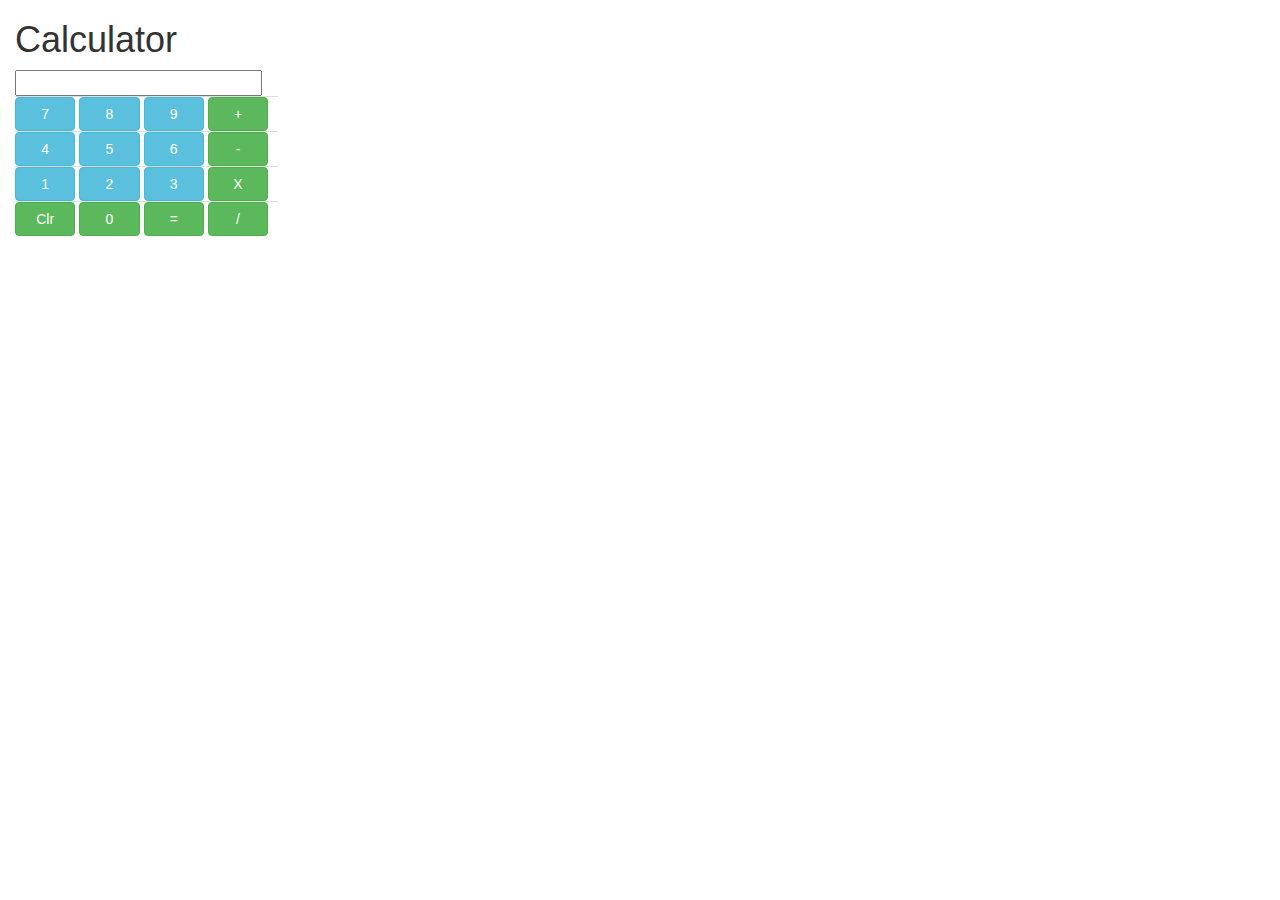
<file: Calculator/index.html>
<!Doctype html>
<html>
<head>
	<title>Calculator Project</title>
	<link rel="stylesheet" href="./css/style.css">
	<script src="./js/script.js"></script>
	<meta name="viewport" content="width=device-width, initial-scale=1">
	<link rel="stylesheet" href="https://maxcdn.bootstrapcdn.com/bootstrap/3.4.0/css/bootstrap.min.css">
	<script src="https://ajax.googleapis.com/ajax/libs/jquery/3.4.0/jquery.min.js"></script>
	<script src="https://maxcdn.bootstrapcdn.com/bootstrap/3.4.0/js/bootstrap.min.js"></script>
</head>
<body>
	<div class="container" id="customizecol">
		<div class="row" id="customizerow">
			<div class="col-lg-3">
				<div class="table-responsive" id="table">
				<h1>Calculator</h1>
				<input type="text" name="screen" class="screenstyle" id="screen">
				<table class="table">
					<tr>
						<td class="td">
							<input type="button" class="btn btn-info btnstyle"  name="btn7" value="7" onclick="update(this.value)">
							<input type="button" class="btn btn-info btnstyle"  name="btn8" value="8" onclick="update(this.value)">
							<input type="button" class="btn btn-info btnstyle"  name="btn9" value="9" onclick="update(this.value)">
							<input type="button" class="btn btn-success btnstyle" name="btn+" value="+" onclick="add()">
						</td>
					</tr>
					</tr>
					<tr>
						<td class="td">
							<input type="button" class="btn btn-info btnstyle"  name="btn4" value="4" onclick="update(this.value)">
							<input type="button" class="btn btn-info btnstyle"  name="btn5" value="5" onclick="update(this.value)">
							<input type="button" class="btn btn-info btnstyle"  name="btn6" value="6" onclick="update(this.value)">
							<input type="button" class="btn btn-success btnstyle"  name="btn-" value="-" onclick="sub()">
						</td>
					</tr>
					<tr>
						<td class="td">
							<input type="button" class="btn btn-info btnstyle"  name="btn1" value="1" onclick="update(this.value)">
							<input type="button" class="btn btn-info btnstyle"  name="btn2" value="2" onclick="update(this.value)">
							<input type="button" class="btn btn-info btnstyle"  name="btn3" value="3" onclick="update(this.value)">
							<input type="button" class="btn btn-success btnstyle"  name="btnX" value="X" onclick="mul()">
						</td>
					</tr>
					<tr>
						<td class="td">
							<input type="button" class="btn btn-success btnstyle"  value="Clr" onclick="clearscreen()">
							<input type="button" class="btn btn-success btnstyle"  name="btn0" value="0" onclick="update(this.value)">
							<input type="button" class="btn btn-success btnstyle"  name="btn=" value="=" onclick="result()">
							<input type="button" class="btn btn-success btnstyle"  name="btn/" value="/" onclick="div()">
						</td>
					</tr>
				</table>
				</div>
			</div>	
		</div>
	</div>

</body>





</html>
</file>
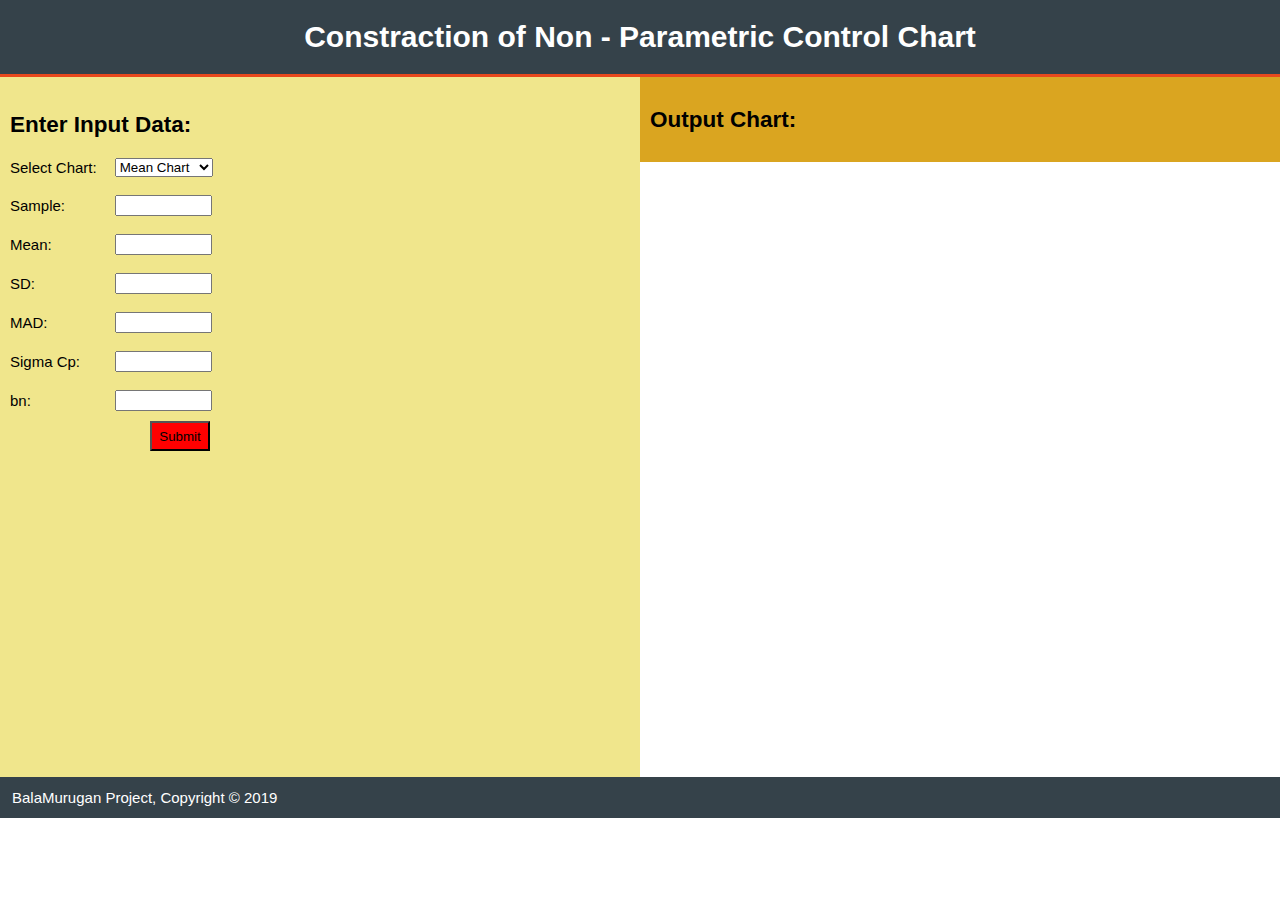
<file: Deliverable_2/index.html>
<!Doctype html>
<html>
	<head>
		<title>Project | Welcome</title>
		<meta name="viewport" content="width=device-width">
		<link rel="stylesheet" href="./css/style.css">
	</head>
	<body >
		<h1>Constraction of Non - Parametric Control Chart</h1>
		<section id="container">
			<div class="form">
				<form id="inputform" methos="post">
					<h2>Enter Input Data:</h2>
					<table class="table1" cellpadding="8">
						<tbody>
						<tr>
							<td>Select Chart:</td>
							<td>
								<select id="chart" onchange="load(this.value)">
									<option value="meankw">Mean Chart</option>
									<option value="rangegsr">Range Chart</option>
								</select>
							</td>
						</tr>
						<tr>
							<td>Sample:</td>
							<td><input type="text" name="sample" size="9"></td>
						</tr>
						<tr>
							<td>Mean:</td>
							<td><input type="text" name="mean" size="9"></td>
						</tr>
						<tr>
							<td>SD:</td>
							<td><input type="text" name="sd" size="9"></td>
						</tr>
						<tr>
							<td>MAD:</td>
							<td><input type="text" name="mad" size="9"></td>
						</tr>
						<tr>
							<td>Sigma Cp:</td>
							<td><input type="text" name="cp" size="9"></td>
						</tr>
						<tr>
							<td>bn:</td>
							<td><input type="text" name="bn" size="9"></td>
						</tr>
						</tbody>
					</table>
				</form>
				<button onclick="displaytable()">Submit</button>
				
			</div>
			<div class="form1">
				<div id="output">
					<h2 id="x">Output Chart:</h2>
					<h2 id="result"></h2>
				</div>
			</div>
		</section>
		<footer>
			<p>BalaMurugan Project, Copyright &copy; 2019</p>
		</footer>
		<script src="./js/script.js"></script>
	</body>	
</html>
</file>
<file: Calculator/css/style.css>
body{
	font-family:Arial;
	font-size:15px;
	line-height:1.5;
	padding:0px;
	margin:0px;
}

#customizecol{
	margin:0px;
	padding:0px;
}


#customizerow{
	margin:0px;
}

.btnstyle{
	width:23%;
	border:0px;
}

.screenstyle{
	width:94%;
	
}

#table{
	width:100%;
	border:0px;
}

.table .td{
	padding:0px;
}
</file>
<file: Deliverable_2/css/style.css>
body{
	font-family:Arial;
	font-size:15px;
	padding:0;
	margin:0;
	
}

h1{
	text-align:center;
	color:#ffffff;
	border-bottom:#e8491d 3px solid;
	margin:0;
	background:#35424a;
	padding:20px;
}

form h2{
	padding:10px;
	margin:0;
}

#container .form{
	width:50%;
	height:700px;
	background-color:#F0E68C;
	float:left;
}

form{
	padding-top:25px;
}

#container .form1{
	width:50%;
	max-height:218px;
	background-color:#DAA520;
	float:right;
	overflow:hidden;
}

button{
	background-color:red;
	width:60px;
	height:30px;
	margin-left:150px;
}


footer{
	clear:both;
	background:#35424a;
	padding:12px;
}

footer p{
	margin:0;
	color:#ffffff;
}

#x{
	margin:0;
	padding-top:20px;
}

#output{
	padding:10px;
}




@media(max-width: 768px){
#container .form, #container .form1{
		float:none;
		text-align:center;
		width:100%;
}

#container .form{
	height:400px;
}

.table1{
	width:100%;
}

button{
	background-color:red;
	width:60px;
	height:30px;
	margin-left:55%;
}

form {
	width:100%;
}

}
</file>
